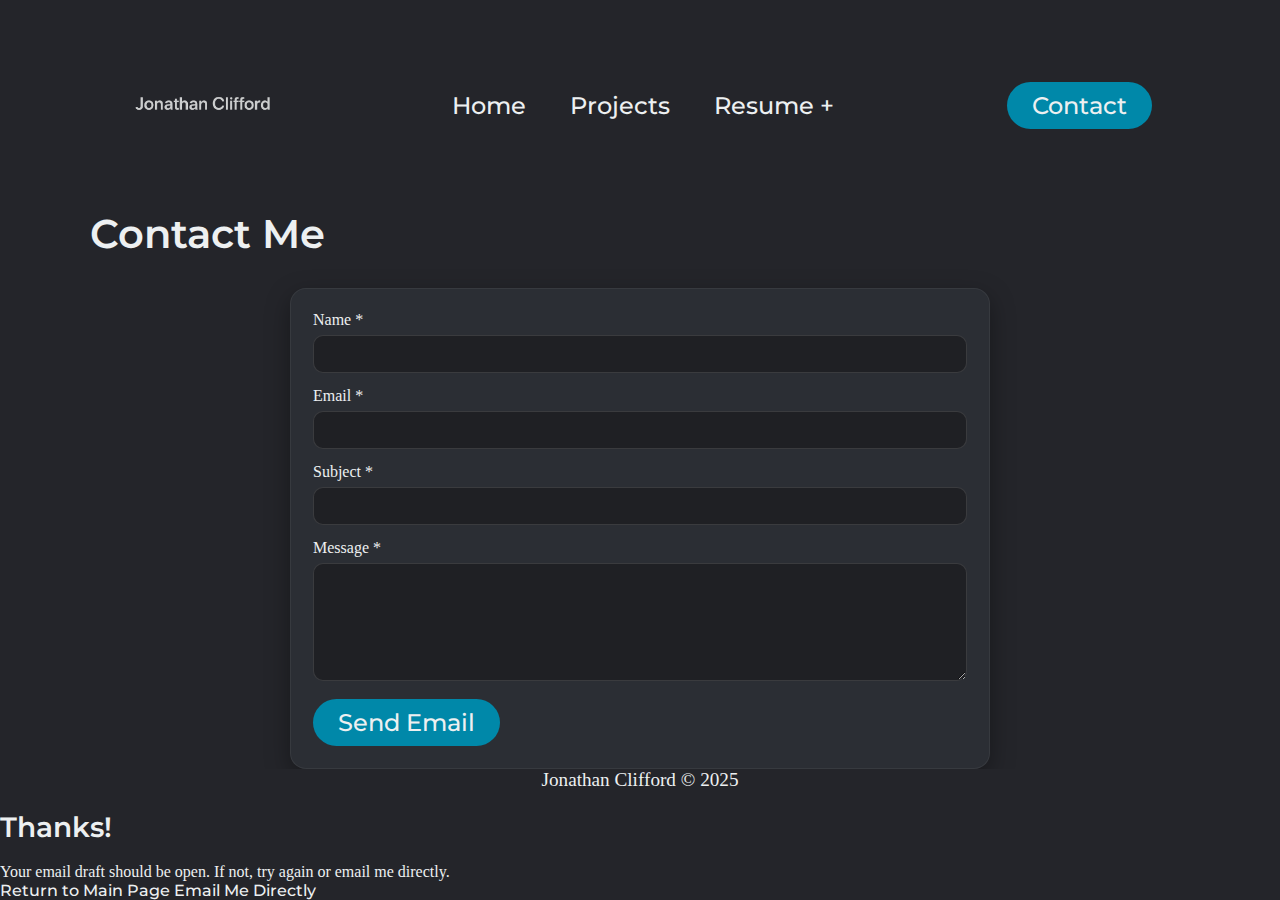
<file: contact.html>
<!DOCTYPE html>
<html lang="en">

<head>
    <meta charset="UTF-8" />
    <meta name="viewport" content="width=device-width, initial-scale=1.0" />
    <title>Contact</title>
    <link rel="stylesheet" href="styles.css" />
</head>

<body>

    <!-- Wrap everything that should blur -->
    <div id="pageWrap">

        <header>
            <img class="logo" src="img/NameLogo.png" width="150" height="150" alt="logo">
            <nav>
                <ul class="nav__links">
                    <li><a href="index.html">Home</a></li>
                    <li><a href="projects.html">Projects</a></li>
                    <li><a href="documents.html">Resume +</a></li>
                </ul>
            </nav>
            <a class="cta" href="contact.html"><button>Contact</button></a>
        </header>

        <main class="container contact-main">
            <h1 class="contact-title">Contact Me</h1>

            <form id="contactForm" class="contact-card">
                <label>
                    Name *
                    <input type="text" id="name" required />
                </label>

                <label>
                    Email *
                    <input type="email" id="email" required />
                </label>

                <label>
                    Subject *
                    <input type="text" id="subject" required />
                </label>

                <label>
                    Message *
                    <textarea id="message" rows="6" required></textarea>
                </label>

                <button type="submit">Send Email</button>
                <p id="formNote" class="form-note"></p>
            </form>
        </main>

        <footer class="ftr">
            <p>
                Jonathan Clifford &copy; 2025
            </p>
        </footer>

    </div>

    <!-- Overlay (NOT inside pageWrap so it doesn't blur) -->
    <div id="afterSendOverlay" class="overlay" aria-hidden="true">
        <div class="overlay-card">
            <h2>Thanks!</h2>
            <p>Your email draft should be open. If not, try again or email me directly.</p>

            <div class="overlay-actions">
                <a class="overlay-btn" href="index.html">Return to Main Page</a>
                <a class="overlay-btn secondary" href="mailto:jnicholasclifford@gmail.com">Email Me Directly</a>
            </div>
        </div>
    </div>

    <script src="main.js"></script>

</body>

</html>
</file>
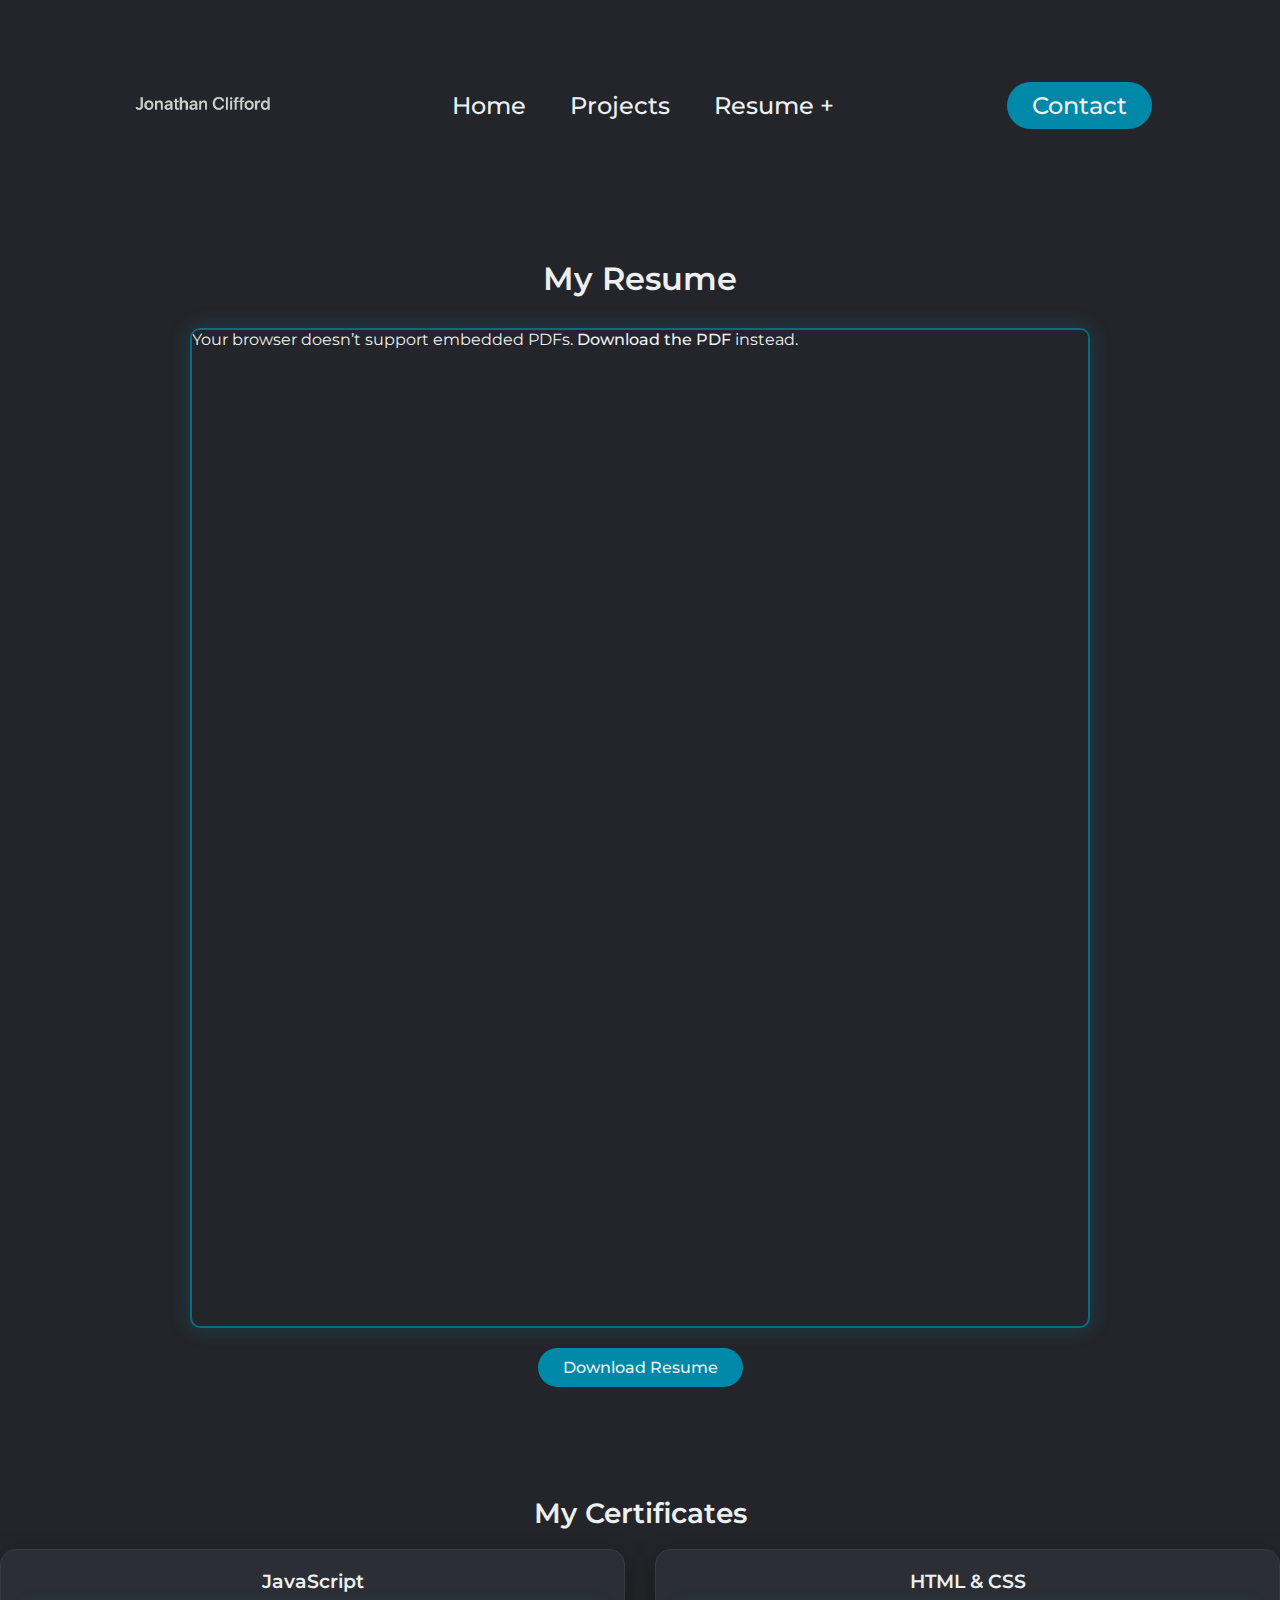
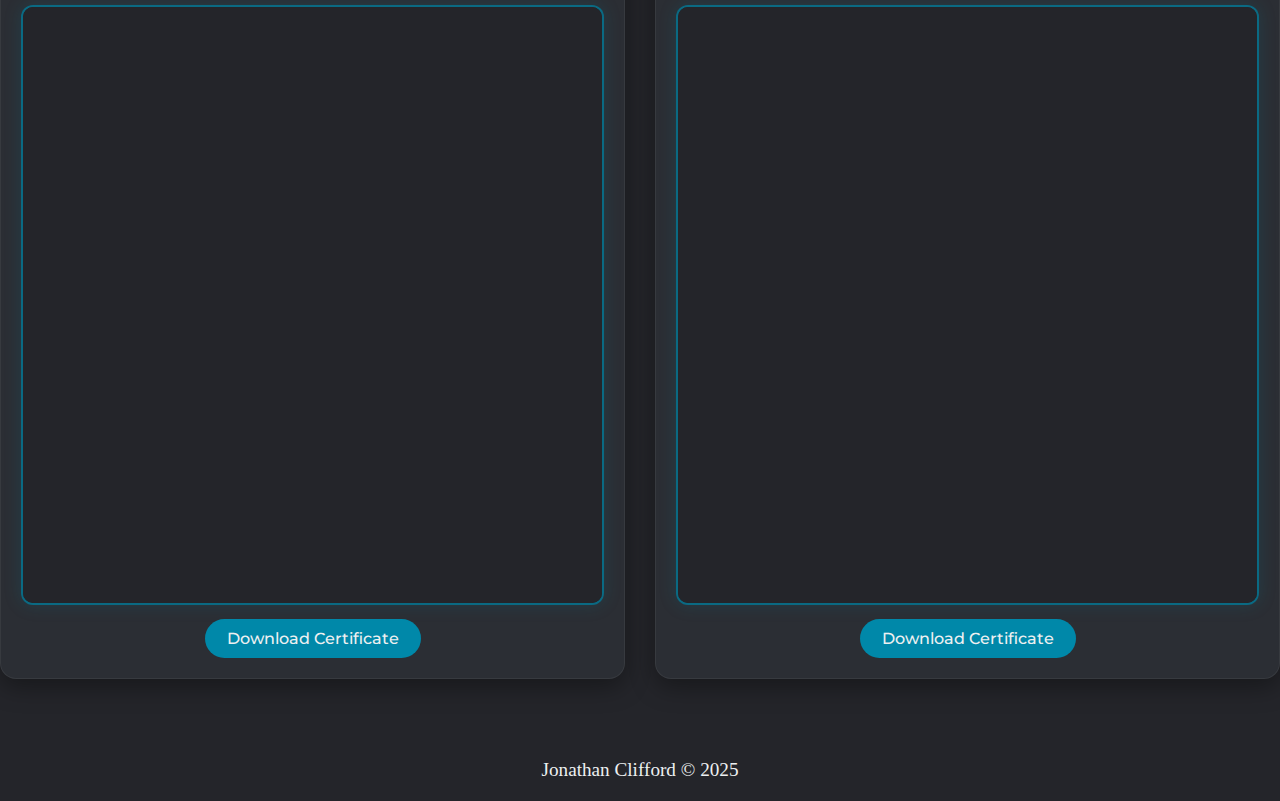
<file: documents.html>
<!DOCTYPE html>
<html lang="en">

<head>
    <meta charset="UTF-8">
    <title>Resume</title>
    <link rel="stylesheet" href="styles.css">
</head>

<body>
    <header>
        <img class="logo" src="img/NameLogo.png" width="150" height="150" alt="logo">
        <nav>
            <ul class="nav__links">
                <li><a href="index.html">Home</a></li>
                <li><a href="projects.html">Projects</a></li>
                <li><a href="documents.html">Resume +</a></li>
            </ul>
        </nav>
        <a class="cta" href="contact.html"><button>Contact</button></a>
    </header>

    <main class="resume-content">
        <h1 class="resume-title">My Resume</h1>

        <div class="resume-viewer">
            <object data="doc/Jonathan_Clifford_Resume.pdf" type="application/pdf">
                <p>
                    Your browser doesn’t support embedded PDFs.
                    <a href="doc/Jonathan_Clifford_Resume.pdf" target="_blank">Download the PDF</a> instead.
                </p>
            </object>
        </div>

        <a href="doc/Jonathan_Clifford_Resume.pdf" target="_blank" class="resume-download">Download Resume</a>
    </main>

    <section class="cert-section">
        <h2 class="cert-title">My Certificates</h2>

        <div class="cert-grid">

            <!-- Certificate 1 -->
            <div class="cert-item">
                <h3 class="cert-name">JavaScript</h3>

                <div class="cert-viewer">
                    <iframe src="doc/JavaScript.pdf#zoom=63" class="cert-pdf">
                    </iframe>
                </div>

                <a href="doc/JavaScript.pdf" target="_blank" class="cert-download">
                    Download Certificate
                </a>
            </div>

            <!-- Certificate 2 -->
            <div class="cert-item">
                <h3 class="cert-name">HTML & CSS</h3>

                <div class="cert-viewer">
                    <iframe src="doc/HTML and CSS.pdf#zoom=63" class="cert-pdf">
                    </iframe>
                </div>

                <a href="doc/HTML and CSS.pdf" target="_blank" class="cert-download">
                    Download Certificate
                </a>
            </div>

        </div>
    </section>



    <footer class="ftr">
        <p>
            Jonathan Clifford &copy; 2025
        </p>
    </footer>

</body>

</html>
</file>
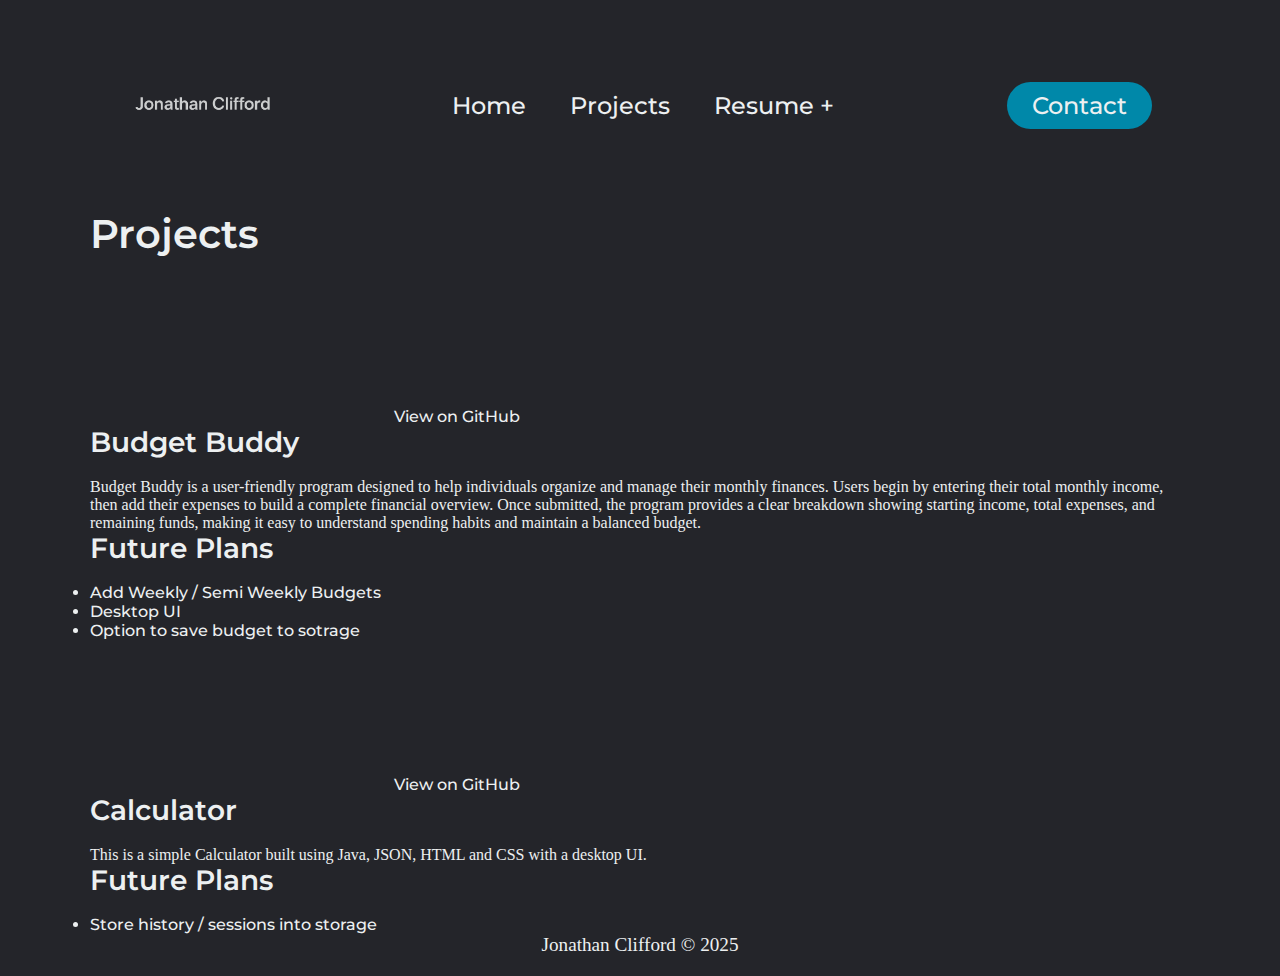
<file: projects.html>
<!DOCTYPE html>
<html lang="en">

<head>
    <meta charset="UTF-8">
    <meta name="viewport" content="width=device-width, initial-scale=1.0">
    <title>Projects</title>
    <link rel="stylesheet" href="styles.css">
</head>

<body>
    <header>
        <img class="logo" src="img/NameLogo.png" width="150" height="150" alt="logo">
        <nav>
            <ul class="nav__links">
                <li><a href="index.html">Home</a></li>
                <li><a href="projects.html">Projects</a></li>
                <li><a href="documents.html">Resume +</a></li>
            </ul>
        </nav>
        <a class="cta" href="contact.html"><button>Contact</button></a>
    </header>

    <main class="container projects-main">
        <h1 class="projects-title">Projects</h1>

        <section class="project-feature"> <!-- Project 1 -->
            <div class="project-media">
                <video class="project-video1" autoplay muted loop playsinline>
                    <source src="vid/BudgetBuddy.mp4" type="video/mp4">
                </video>

                <a href="https://github.com/nickcliffo/BudgetBuddy" target="_blank" class="project-img-btn">
                    View on GitHub
                </a>
            </div>

            <div class="project-details">
                <div class="project-card">
                    <h2>Budget Buddy</h2>
                    <p>
                        Budget Buddy is a user-friendly program designed to help individuals
                        organize and manage their monthly finances. Users begin by entering
                        their total monthly income, then add their expenses to build a complete
                        financial overview. Once submitted, the program provides a clear
                        breakdown showing starting income, total expenses, and remaining funds,
                        making it easy to understand spending habits and maintain a balanced budget.
                    </p>
                </div>

                <div class="project-card">
                    <h2>Future Plans</h2>
                    <ul class="project-list">
                        <li>Add Weekly / Semi Weekly Budgets</li>
                        <li>Desktop UI</li>
                        <li>Option to save budget to sotrage</li>
                    </ul>
                </div>
            </div>
        </section>

        <section class="project-feature project-reverse"> <!-- Project 2 -->
            <div class="project-media">
                <video class="project-video" autoplay muted loop playsinline>
                    <source src="vid/calculator.mp4" type="video/mp4">
                </video>

                <a href="https://github.com/nickcliffo/calculator" target="_blank" class="project-img-btn">
                    View on GitHub
                </a>
            </div>

            <div class="project-details">
                <div class="project-card">
                    <h2>Calculator</h2>
                    <p>
                        This is a simple Calculator built using Java, JSON, HTML and CSS
                        with a desktop UI.
                    </p>
                </div>

                <div class="project-card">
                    <h2>Future Plans</h2>
                    <ul class="project-list">
                        <li>Store history / sessions into storage</li>
                    </ul>
                </div>
            </div>
        </section>

    </main>



    <footer class="ftr">
        <p>
            Jonathan Clifford &copy; 2025
        </p>
    </footer>

</body>

</html>
</file>
<file: styles.css>
@import url('https://fonts.googleapis.com/css2?family=Montserrat:ital,wght@0,500;1,500&display=swap');

:root {
    --bg: #24252a;
    --text: #edf0f1;
    --muted: #b8bcc3;
    --card: #2b2e34;
    --accent: #0088a9;
    --border: rgba(255, 255, 255, 0.06);
    --shadow: 0 8px 24px rgba(0, 0, 0, 0.35);
}


* {
    box-sizing: border-box;
    margin: 0;
    padding: 0;
    background-color: #24252a;
}

/* NAV BAR Styles */

li,
a,
button {
    font-family: "Montserrat", sans-serif;
    font-weight: 500;
    font-size: 16px;
    color: #edf0f1;
    text-decoration: none;
}

header {
    display: flex;
    justify-content: space-between;
    align-items: center;
    padding: 30px 10%;
}

.logo {
    cursor: pointer;
}


.nav__links {
    list-style: none;
}

.nav__links li {
    display: inline-block;
    padding: 0px 20px;
}

.nav__links li a {
    transition: all 0.3s ease 0s;
    font-size: x-large;
}

.nav__links li a:hover {
    color: #0088a9;
}

button {
    font-size: x-large;
    padding: 9px 25px;
    background-color: rgba(0, 136, 169, 1);
    border: none;
    border-radius: 50px;
    cursor: pointer;
    transition: all 0.3s ease 0s;
}

button:hover {
    background-color: rgb(6, 115, 143);
}

/* Footer Styles*/
footer {
    font-size: larger;
    text-align: center;
    padding-bottom: 20px;
}

footer a:hover {
    color: #0088a9;
}

body {
    background-color: var(--bg);
    color: var(--text);
}

.container {
    width: min(1100px, 92%);
    margin-inline: auto;
}


h1,
h2 {
    font-family: "Montserrat", sans-serif;
    font-weight: 600;
    line-height: 1.2;
    background: transparent;

}

h1 {
    font-size: clamp(28px, 4.5vw, 40px);
    margin-bottom: 14px;
}

h2 {
    font-size: clamp(22px, 3.2vw, 28px);
    margin-bottom: 18px;
    color: var(--text);
}

.accent {
    color: var(--accent);
}


.about-hero {
    display: grid;
    grid-template-columns: 1.2fr .9fr;
    align-items: center;
    gap: 36px;
    padding: 32px 0 12px;
    background: transparent;
}

.about-text {
    background: transparent;
}

.about-text p {
    font-size: larger;
    color: var(--muted);
    margin-bottom: 18px;
    line-height: 1.7;
    background: transparent;
}

.quick-facts {
    list-style: none;
    display: grid;
    grid-template-columns: repeat(2, minmax(0, 1fr));
    gap: 12px 18px;
    background: transparent;
}

.quick-facts li {
    display: flex;
    gap: 10px;
    align-items: flex-start;
    color: var(--text);
    background: transparent;
}

.quick-facts li span {
    flex: 0 0 auto;
    opacity: .9;
    background: transparent;
}

.portrait-wrap {
    background: transparent;
}

.portrait {
    width: 100%;
    aspect-ratio: 4/5;
    object-fit: cover;
    border-radius: 18px;
    border: 1px solid var(--border);
    box-shadow: var(--shadow);
    background: #1f2024;
    transition: transform .3s ease, box-shadow .3s ease;
}

.portrait:hover {
    transform: translateY(-2px);
    box-shadow: 0 14px 34px rgba(0, 0, 0, 0.45);
}

.media-gallery {
    padding: 28px 0 64px;
    background: transparent;
}

.media-grid {
    display: grid;
    grid-template-columns: repeat(auto-fit, minmax(240px, 1fr));
    gap: 18px;
    background: transparent;
}

.card {
    background: var(--card);
    border: 1px solid var(--border);
    border-radius: 16px;
    overflow: hidden;
    box-shadow: var(--shadow);
    transition: transform .25s ease, box-shadow .25s ease, border-color .25s ease;
}

.card:hover {
    transform: translateY(-3px);
    box-shadow: 0 16px 36px rgba(0, 0, 0, 0.4);
    border-color: rgba(0, 136, 169, 0.35);
}

.card img,
.card video {
    display: block;
    width: 100%;
    height: auto;
    aspect-ratio: 16 / 9;
    object-fit: cover;
    background: #1f2024;
}

.card figcaption {
    padding: 12px 14px 14px;
    font-size: 14px;
    color: var(--muted);
    background: transparent;
    border-top: 1px solid var(--border);
}

a:focus,
button:focus,
.card:focus-within {
    outline: 2px solid var(--accent);
    outline-offset: 2px;
    border-radius: 10px;
}

/* =============================
   Resume Page Styles
   ============================= */

.resume-content {
    display: flex;
    flex-direction: column;
    align-items: center;
    padding: 50px 10%;
    background-color: #24252a;
    color: #edf0f1;
    font-family: "Montserrat", sans-serif;
}

.resume-title {
    margin-bottom: 30px;
    color: #edf0f1;
    text-align: center;
    font-size: 2rem;
}

.resume-viewer {
    width: 100%;
    max-width: 900px;
    height: 1000px;
    border: 2px solid rgba(0, 136, 169, 0.7);
    border-radius: 10px;
    box-shadow: 0 0 20px rgba(0, 136, 169, 0.3);
    overflow: hidden;
}

.resume-viewer object {
    width: 100%;
    height: 100%;
    border: none;
}

.resume-download {
    margin-top: 20px;
    background-color: rgba(0, 136, 169, 1);
    border: none;
    border-radius: 50px;
    padding: 10px 25px;
    text-decoration: none;
    color: #edf0f1;
    font-weight: 500;
    transition: all 0.3s ease;
}

.resume-download:hover {
    background-color: rgb(6, 115, 143);
}

/* 2x2 square media gallery */
.media-grid-2x2 {
    display: grid;
    grid-template-columns: repeat(2, 1fr);
    gap: 18px;
}

/* Square tiles */
.media-tile {
    margin: 0;
    position: relative;
    aspect-ratio: 1 / 1;
    /* perfect square */
    border-radius: 16px;
    overflow: hidden;
    background: rgba(255, 255, 255, 0.06);
    border: 1px solid rgba(255, 255, 255, 0.12);
}

/* Media fills the square */
.media-tile img,
.media-tile video {
    width: 100%;
    height: 100%;
    object-fit: cover;
    display: block;
}

/* Looping videos should feel like previews (no interaction) */
.media-tile video {
    background: #000;
    pointer-events: none;
    /* removes click interaction */
}

/* =============================
   Certificates Section (PDF previews)
   ============================= */

.cert-section {
    width: 100%;
    max-width: 1500px;   /* controls how wide the whole cert area is */
    margin: 60px auto 0 auto;  /* centers it horizontally */
    text-align: center;
    background: transparent;
    padding-bottom: 80px;
}

.cert-title {
    margin-bottom: 18px;
    background: transparent;
}

.cert-grid {
    display: grid;
    grid-template-columns: repeat(2, 1fr);
    gap: 30px;
    justify-content: center;   /* keeps grid centered inside section */
}

.cert-item {
    background: var(--card);
    border: 1px solid var(--border);
    border-radius: 16px;
    box-shadow: var(--shadow);
    padding: 20px;
}

.cert-name {
    margin-bottom: 12px;
    font-family: "Montserrat", sans-serif;
    font-weight: 600;
    background: transparent;
    color: var(--text);
}

/* PDF preview box (like resume but smaller) */
.cert-viewer {
    width: 100%;
    height: 600px;   /* ⬅ bigger preview window */
    border: 2px solid rgba(0, 136, 169, 0.7);
    border-radius: 12px;
    box-shadow: 0 0 18px rgba(0, 136, 169, 0.18);
    overflow: hidden;
}

.cert-viewer object {
    width: 100%;
    height: 100%;
    border: none;
    background: transparent;
}

.cert-download {
    display: inline-block;
    margin-top: 14px;
    background-color: rgba(0, 136, 169, 1);
    border: none;
    border-radius: 50px;
    padding: 10px 22px;
    text-decoration: none;
    color: #edf0f1;
    font-weight: 500;
    transition: all 0.3s ease;
}

.cert-pdf {
    width: 100%;
    height: 100%;
    border: none;
}


.cert-download:hover {
    background-color: rgb(6, 115, 143);
}

.contact-card {
  max-width: 700px;
  margin: 30px auto 0;
  padding: 22px;
  border-radius: 16px;
  border: 1px solid var(--border);
  background: var(--card);
  box-shadow: var(--shadow);
}

.contact-card label {
  display: block;
  text-align: left;
  margin-bottom: 14px;
  background: transparent;
}

.contact-card input,
.contact-card textarea {
  width: 100%;
  margin-top: 6px;
  padding: 10px 12px;
  border-radius: 10px;
  border: 1px solid rgba(255,255,255,0.12);
  background: #1f2024;
  color: var(--text);
  font-family: "Montserrat", sans-serif;
}


@media (max-width: 900px) {
    .cert-grid {
        grid-template-columns: 1fr;
    }

    .cert-viewer {
        height: 600px;
    }
}


/* Responsive: stack to 1 column on small screens */
@media (max-width: 700px) {
    .media-grid-2x2 {
        grid-template-columns: 1fr;
    }
}


/* Responsive */
@media (max-width: 700px) {
    .media-grid-2x2 {
        grid-template-columns: 1fr;
    }
}

/* Responsive tweaks */
@media (max-width: 900px) {
    .about-hero {
        grid-template-columns: 1fr;
    }

    .portrait {
        aspect-ratio: 1 / 1;
    }

    .quick-facts {
        grid-template-columns: 1fr;
    }
}

@media (max-width: 768px) {
    .resume-viewer {
        height: 600px;
    }

    .resume-title {
        font-size: 1.6rem;
    }

    .resume-content {
        padding: 30px 5%;
    }
}
</file>
